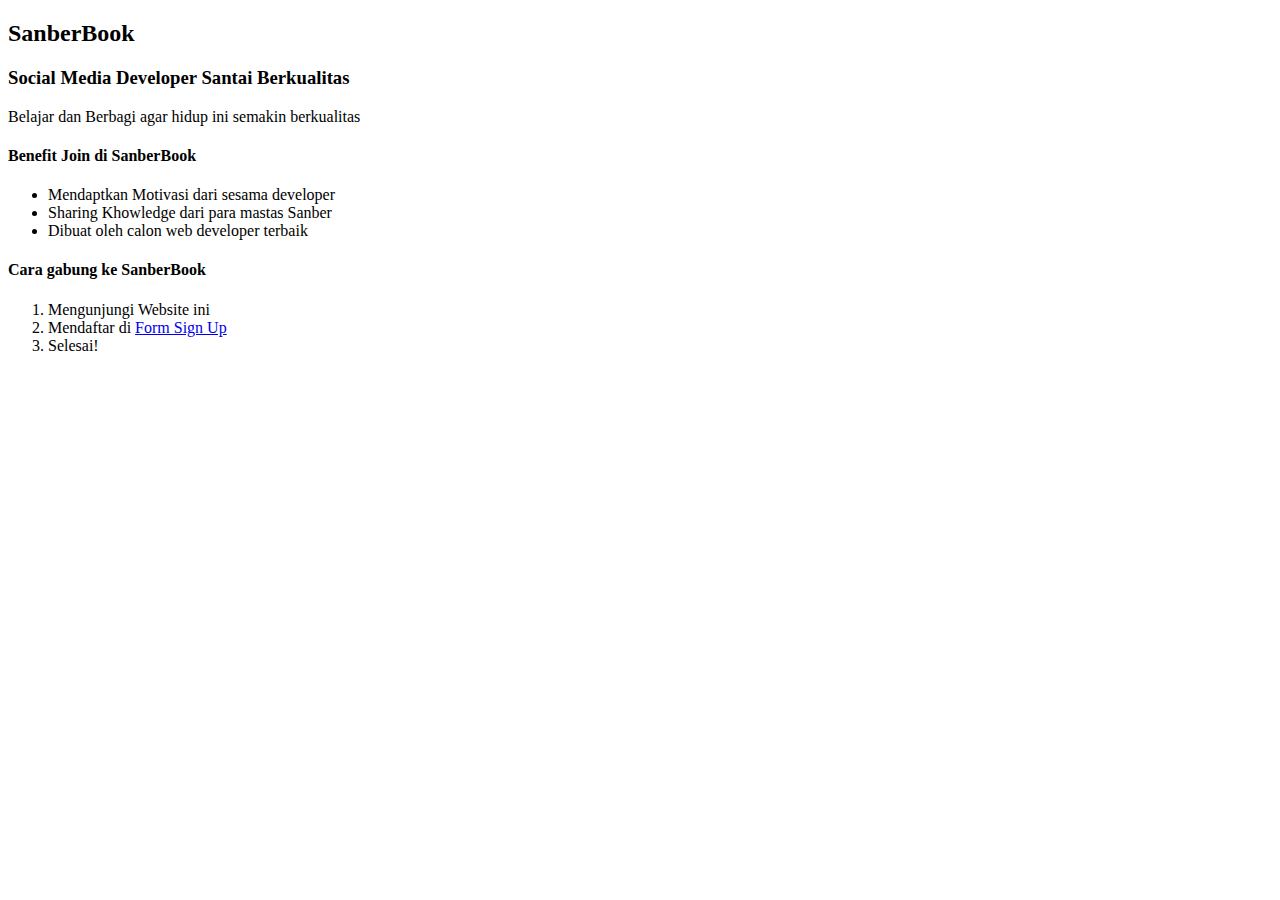
<file: tugas1/index.html>
<!DOCTYPE html>
<html lang="en">
<head>
    <meta charset="UTF-8">
    <meta http-equiv="X-UA-Compatible" content="IE=edge">
    <meta name="viewport" content="width=device-width, initial-scale=1.0">
    <title>Tugas 1</title>
</head>
<body> 
    <h2>SanberBook</h2>
    <h3>Social Media Developer Santai Berkualitas</h3>
    <p>Belajar dan Berbagi agar hidup ini semakin berkualitas</p>
    <h4>Benefit Join di SanberBook</h4>
    <ul>
        <li>Mendaptkan Motivasi dari sesama developer</li>
        <li>Sharing Khowledge dari para mastas Sanber</li>
        <li>Dibuat oleh calon web developer terbaik</li>
    </ul>
    <h4>Cara gabung ke SanberBook</h4>
    <ol>
        <li>Mengunjungi Website ini</li>
        <li>Mendaftar di <a href="form.html">Form Sign Up</a></li>
        <li>Selesai!</li>
    </ol>
</body>
</html>
</file>
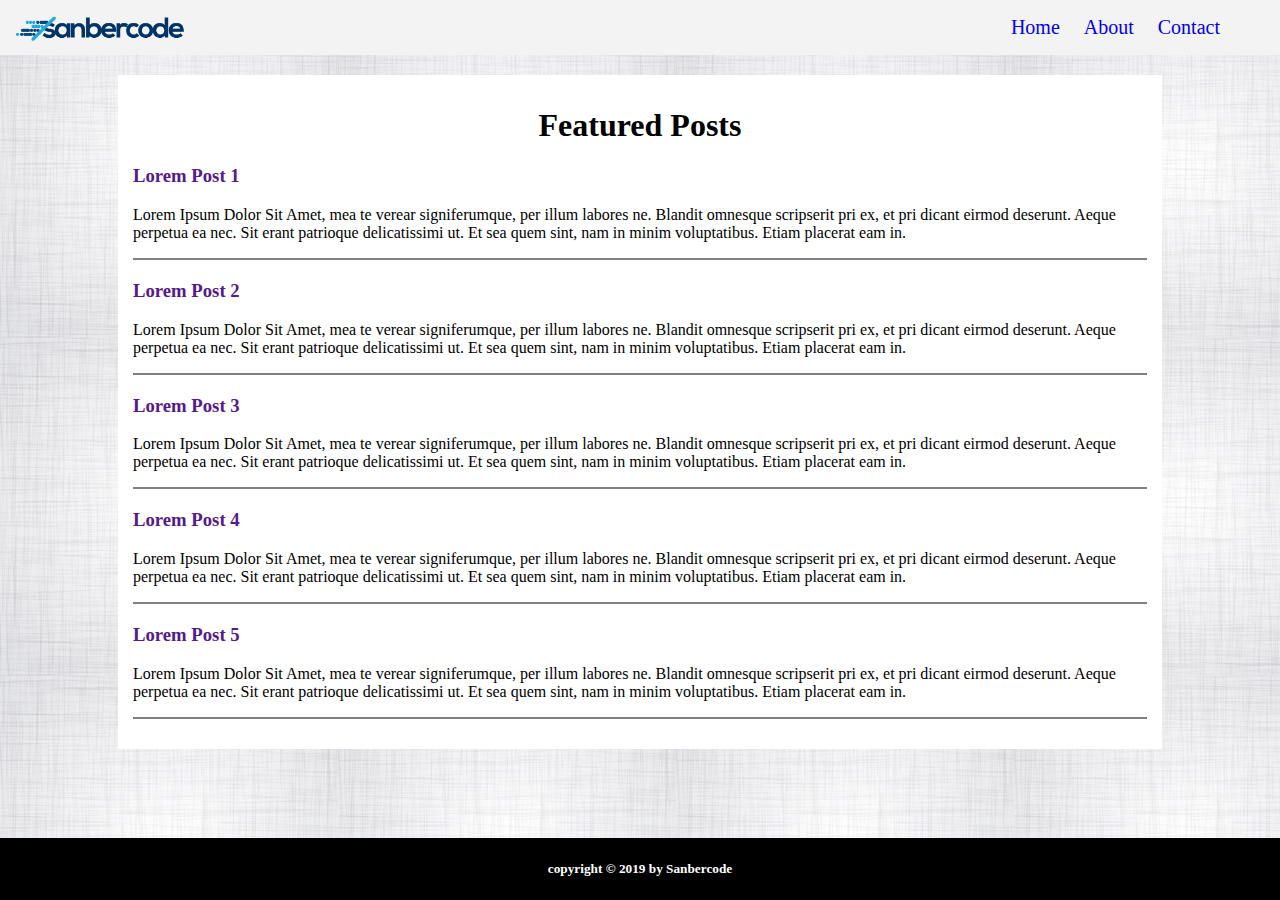
<file: tugas2/index.html>
<html>
    <head>
        <link href="public/css/style.css" rel="stylesheet" type="text/css">
        <link href="https://fonts.googleapis.com/css?family=Slabo+27px" rel="stylesheet">
    </head>
    <body>
        <header>
            <img id="logo" src="public/img/logo.png" width="200px" />
            <nav>
                <ul>
                    <a href="#"><li>Home</li></a>
                    <a href="#"><li>About</li></a>
                    <a href="#"><li>Contact</li></a>
                </ul>
            </nav>
        </header>
        <section>
            <h1 class="title">Featured Posts</h1>
            <div id="article-list">
                <article>
                    <a href=""><h3>Lorem Post 1</h3></a>
                    <p>
                        Lorem Ipsum Dolor Sit Amet, mea te verear signiferumque, per illum labores ne. Blandit omnesque scripserit pri ex, 
                        et pri dicant eirmod deserunt. Aeque perpetua ea nec. Sit erant patrioque delicatissimi ut. Et sea quem sint, nam in minim voluptatibus. 
                        Etiam placerat eam in.
                    </p>
                </article>
                <article>
                    <a href=""><h3>Lorem Post 2</h3></a>
                    <p>
                        Lorem Ipsum Dolor Sit Amet, mea te verear signiferumque, per illum labores ne. Blandit omnesque scripserit pri ex, 
                        et pri dicant eirmod deserunt. Aeque perpetua ea nec. Sit erant patrioque delicatissimi ut. Et sea quem sint, nam in minim voluptatibus. 
                        Etiam placerat eam in.
                    </p>
                </article>
                <article>
                    <a href=""><h3>Lorem Post 3</h3></a>
                    <p>
                        Lorem Ipsum Dolor Sit Amet, mea te verear signiferumque, per illum labores ne. Blandit omnesque scripserit pri ex, 
                        et pri dicant eirmod deserunt. Aeque perpetua ea nec. Sit erant patrioque delicatissimi ut. Et sea quem sint, nam in minim voluptatibus.
                        Etiam placerat eam in.
                    </p>
                </article>
                <article>
                    <a href=""><h3>Lorem Post 4</h3></a>
                    <p>
                        Lorem Ipsum Dolor Sit Amet, mea te verear signiferumque, per illum labores ne. Blandit omnesque scripserit pri ex, 
                        et pri dicant eirmod deserunt. Aeque perpetua ea nec. Sit erant patrioque delicatissimi ut. Et sea quem sint, nam in minim voluptatibus. 
                        Etiam placerat eam in.
                    </p>
                </article>
                <article>
                    <a href=""><h3>Lorem Post 5</h3></a>
                    <p>
                        Lorem Ipsum Dolor Sit Amet, mea te verear signiferumque, per illum labores ne. Blandit omnesque scripserit pri ex, 
                        et pri dicant eirmod deserunt. Aeque perpetua ea nec. Sit erant patrioque delicatissimi ut. Et sea quem sint, nam in minim voluptatibus. 
                        Etiam placerat eam in.
                    </p>
                </article>
            </div>
        </section>
        <footer>
            <h5>copyright &copy; 2019 by Sanbercode</h5>
        </footer>
    </body>
</html>
</file>
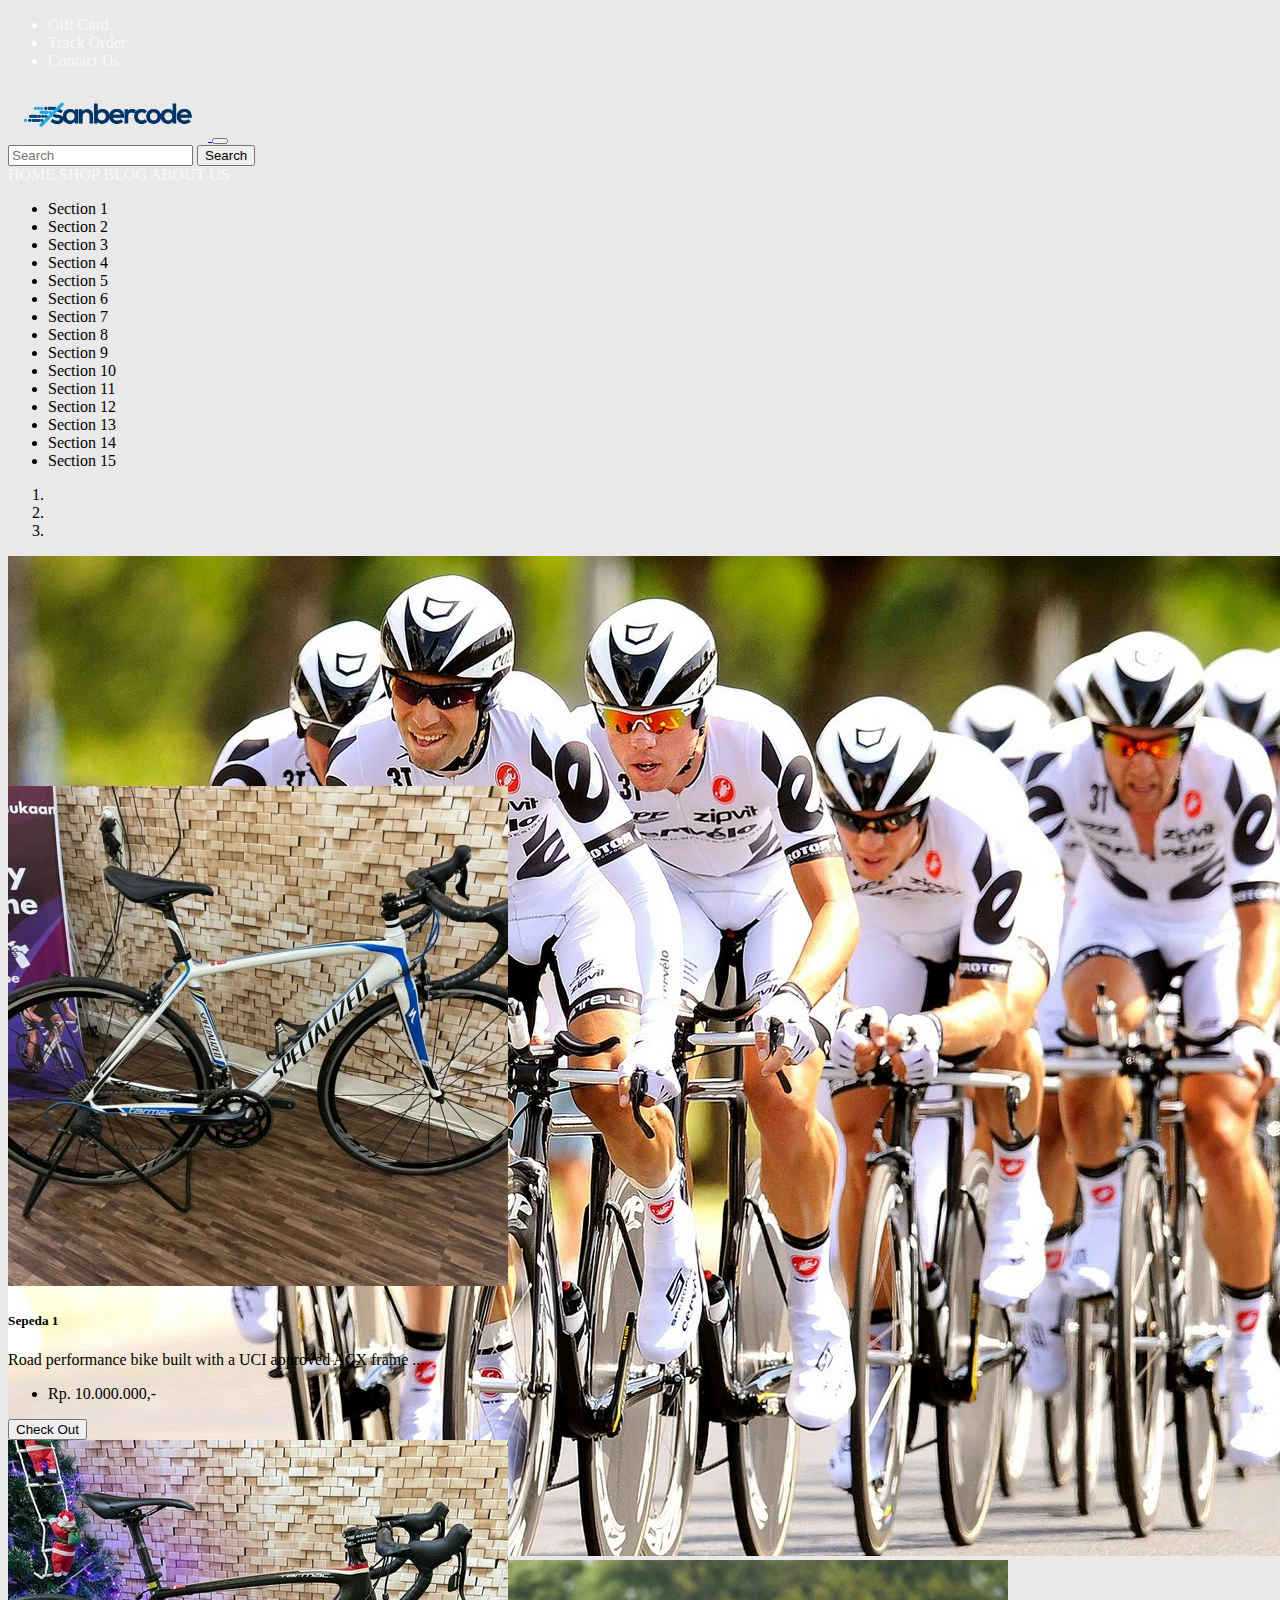
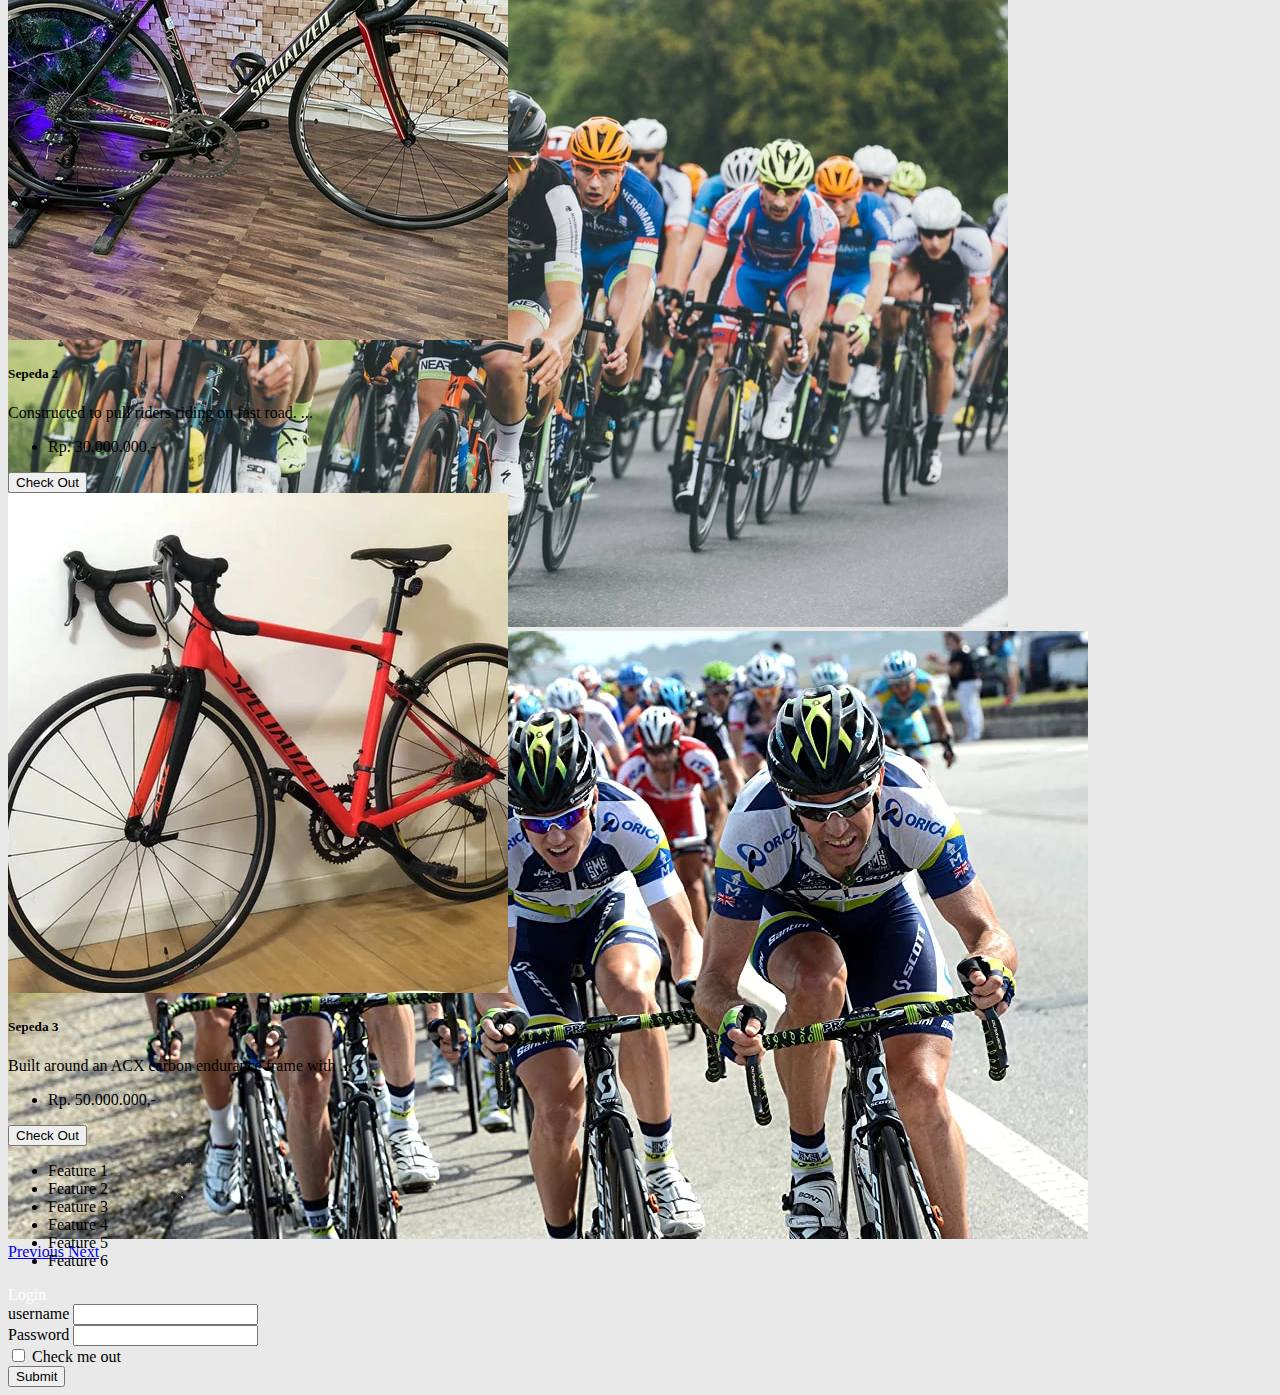
<file: tugas3/index.html>
<!doctype html>
<html lang="en">
  <head>
    <!-- Required meta tags -->
    <meta charset="utf-8">
    <meta name="viewport" content="width=device-width, initial-scale=1, shrink-to-fit=no">

    <!-- local css -->
    <link rel="stylesheet" href="public/css/style.css">
    <!-- Bootstrap CSS -->
    <link rel="stylesheet" href="https://cdn.jsdelivr.net/npm/bootstrap@4.5.3/dist/css/bootstrap.min.css" integrity="sha384-TX8t27EcRE3e/ihU7zmQxVncDAy5uIKz4rEkgIXeMed4M0jlfIDPvg6uqKI2xXr2" crossorigin="anonymous">
    <title>Cycling|SanberCode</title>
  </head>
  <body style="background-color: #e9e9e9;">

    <!-- Optional JavaScript; choose one of the two! -->

    <!-- Option 1: jQuery and Bootstrap Bundle (includes Popper) -->
    <script src="https://code.jquery.com/jquery-3.5.1.slim.min.js" integrity="sha384-DfXdz2htPH0lsSSs5nCTpuj/zy4C+OGpamoFVy38MVBnE+IbbVYUew+OrCXaRkfj" crossorigin="anonymous"></script>
    <script src="https://cdn.jsdelivr.net/npm/bootstrap@4.5.3/dist/js/bootstrap.bundle.min.js" integrity="sha384-ho+j7jyWK8fNQe+A12Hb8AhRq26LrZ/JpcUGGOn+Y7RsweNrtN/tE3MoK7ZeZDyx" crossorigin="anonymous"></script>

    <script src="https://code.jquery.com/jquery-3.5.1.slim.min.js" integrity="sha384-DfXdz2htPH0lsSSs5nCTpuj/zy4C+OGpamoFVy38MVBnE+IbbVYUew+OrCXaRkfj" crossorigin="anonymous"></script>
    <script src="https://cdn.jsdelivr.net/npm/popper.js@1.16.1/dist/umd/popper.min.js" integrity="sha384-9/reFTGAW83EW2RDu2S0VKaIzap3H66lZH81PoYlFhbGU+6BZp6G7niu735Sk7lN" crossorigin="anonymous"></script>
    <script src="https://cdn.jsdelivr.net/npm/bootstrap@4.5.3/dist/js/bootstrap.min.js" integrity="sha384-w1Q4orYjBQndcko6MimVbzY0tgp4pWB4lZ7lr30WKz0vr/aWKhXdBNmNb5D92v7s" crossorigin="anonymous"></script>
   

    <!-- navbar -->
      <div id="main-navbar" class="container-fluid bg-dark">
        <ul class="nav justify-content-end">
          <li class="nav-item">
            <a class="nav-link" href="#">Gift Card</a>
          </li>
          <li class="nav-item">
            <a class="nav-link" href="#">Track Order</a>
          </li>
          <li class="nav-item">
            <a class="nav-link" href="#">Contact Us</a>
          </li>
        </ul>
      </div>

      <nav class="navbar navbar-expand-lg navbar-light bg-white">
          <a class="navbar-brand" href="#">
              <img src="public/img/logo.png" width="200px">
          </a>
          <button class="navbar-toggler" type="button" data-toggle="collapse" data-target="#navbarSupportedContent" aria-controls="navbarSupportedContent" aria-expanded="false" aria-label="Toggle navigation">
              <span class="navbar-toggler-icon"></span>
          </button>
          <div class="collapse navbar-collapse" id="navbarSupportedContent">
              <form class="form-inline ml-auto">
                  <input class="form-control mr-sm-2" type="search" placeholder="Search" aria-label="Search">
                  <button class="btn btn-outline-success my-2 my-sm-0" type="submit">Search</button>
              </form>
          </div>
      </nav>
    <!-- end navbar -->

    <!-- body -->
    <div class="m-3">
      <!-- second nav -->
        <nav class="nav d-flex justify-content-center mb-3 bg-dark" >
          <a class="mx-5 px-5 my-3" href="#">HOME</a>        
          <a class="mx-5 px-5 my-3" href="#">SHOP</a>
          <a class="mx-5 px-5 my-3" href="#">BLOG</a>
          <a class="mx-5 px-5 my-3" href="#">ABOUT US</a>
        </nav>
      <!-- end second nav -->

      <div class="row">
        <!-- left bar -->
        <div class="col-3">
          <ul class="list-group">
            <li class="list-group-item">Section 1</li>
            <li class="list-group-item">Section 2</li>
            <li class="list-group-item">Section 3</li>
            <li class="list-group-item">Section 4</li>
            <li class="list-group-item">Section 5</li>
            <li class="list-group-item">Section 6</li>
            <li class="list-group-item">Section 7</li>
            <li class="list-group-item">Section 8</li>
            <li class="list-group-item">Section 9</li>
            <li class="list-group-item">Section 10</li>
            <li class="list-group-item">Section 11</li>
            <li class="list-group-item">Section 12</li>
            <li class="list-group-item">Section 13</li>
            <li class="list-group-item">Section 14</li>
            <li class="list-group-item">Section 15</li>
          </ul>
        </div>
        <!-- end left bar -->

        <!-- content -->
        <div class="col-6">

          <!-- caraousel -->
          <div class="row">
            <div id="carouselExampleCaptions" class="carousel slide overflow-hidden mb-3" style="width: auto; height: 300px;" data-ride="carousel">
              <ol class="carousel-indicators">
                <li data-target="#carouselExampleCaptions" data-slide-to="0" class="active"></li>
                <li data-target="#carouselExampleCaptions" data-slide-to="1"></li>
                <li data-target="#carouselExampleCaptions" data-slide-to="2"></li>
              </ol>
              <div class="carousel-inner">
                <div class="carousel-item active">
                  <img src="public/img/1.webp" class="d-block w-100" alt="image error">
                </div>
                <div class="carousel-item">
                  <img src="public/img/2.webp" class="d-block w-100" alt="image error">
                </div>
                <div class="carousel-item">
                  <img src="public/img/3.webp" class="d-block w-100" alt="image error">
                </div>
              </div>
              <a class="carousel-control-prev" href="#carouselExampleCaptions" role="button" data-slide="prev">
                <span class="carousel-control-prev-icon" aria-hidden="true"></span>
                <span class="sr-only">Previous</span>
              </a>
              <a class="carousel-control-next" href="#carouselExampleCaptions" role="button" data-slide="next">
                <span class="carousel-control-next-icon" aria-hidden="true"></span>
                <span class="sr-only">Next</span>
              </a>
            </div>
          </div>
          <!-- end caraousel -->

          <!-- card -->
          <div class="row">
            <div class="col-4 px-1">
              <div class="card">
                <img src="public/img/rb1.webp" class="card-img-top" alt="image error">
                <div class="card-body">
                  <h5 class="card-title">Sepeda 1</h5>
                  <p class="card-text">Road performance bike built with a UCI approved ACX frame ...</p>
                </div>
                <ul class="list-group list-group-flush">
                  <li class="list-group-item">Rp. 10.000.000,-</li>
                </ul>
                <div class="card-body">
                  <button class="btn btn-dark">Check Out</button>
                </div>
              </div>
            </div>
            <div class="col-4 px-1">
              <div class="card">
                <img src="public/img/rb2.webp" class="card-img-top" alt="image error">
                <div class="card-body">
                  <h5 class="card-title">Sepeda 2</h5>
                  <p class="card-text">Constructed to pull riders riding on fast road. ...</p>
                </div>
                <ul class="list-group list-group-flush">
                  <li class="list-group-item">Rp. 30.000.000,-</li>
                </ul>
                <div class="card-body">
                  <button class="btn btn-dark">Check Out</button>
                </div>
              </div>
            </div>
            <div class="col-4 px-1">
              <div class="card">
                <img src="public/img/rb3.webp" class="card-img-top" alt="image error">
                <div class="card-body">
                  <h5 class="card-title">Sepeda 3</h5>
                  <p class="card-text">Built around an ACX carbon endurance frame with ...</p>
                </div>
                <ul class="list-group list-group-flush">
                  <li class="list-group-item">Rp. 50.000.000,-</li>
                </ul>
                <div class="card-body">
                  <button class="btn btn-dark">Check Out</button>
                </div>
              </div>
            </div>
          </div>
          <!-- end card -->

        </div>
        <!-- content -->

        <!-- right bar -->
        <div class="col-3">

            <!-- Feature -->
              <ul class="list-group mb-3">
                <li class="list-group-item">Feature 1</li>
                <li class="list-group-item">Feature 2</li>
                <li class="list-group-item">Feature 3</li>
                <li class="list-group-item">Feature 4</li>
                <li class="list-group-item">Feature 5</li>
                <li class="list-group-item">Feature 6</li>
              </ul>
            <!-- end Feature -->

            <!-- login -->
              <div class="card ">
                <div class="card-header bg-dark">
                  Login
                </div>
                <div class="card-body">
                  <form>
                    <div class="form-group">
                      <label for="username">username</label>
                      <input type="email" class="form-control" id="username">
                    </div>
                    <div class="form-group">
                      <label for="pass">Password</label>
                      <input type="password" class="form-control" id="pass">
                    </div>
                    <div class="form-group form-check">
                      <input type="checkbox" class="form-check-input" id="exampleCheck1">
                      <label class="form-check-label" for="exampleCheck1">Check me out</label>
                    </div>
                    <button type="submit" class="btn btn-dark">Submit</button>
                  </form>
                </div>
              </div>
            <!-- end login -->
          
        </div>
        <!-- end right bar -->
      </div>
    </div>
    <!-- end body -->

  </body>
</html>
</file>
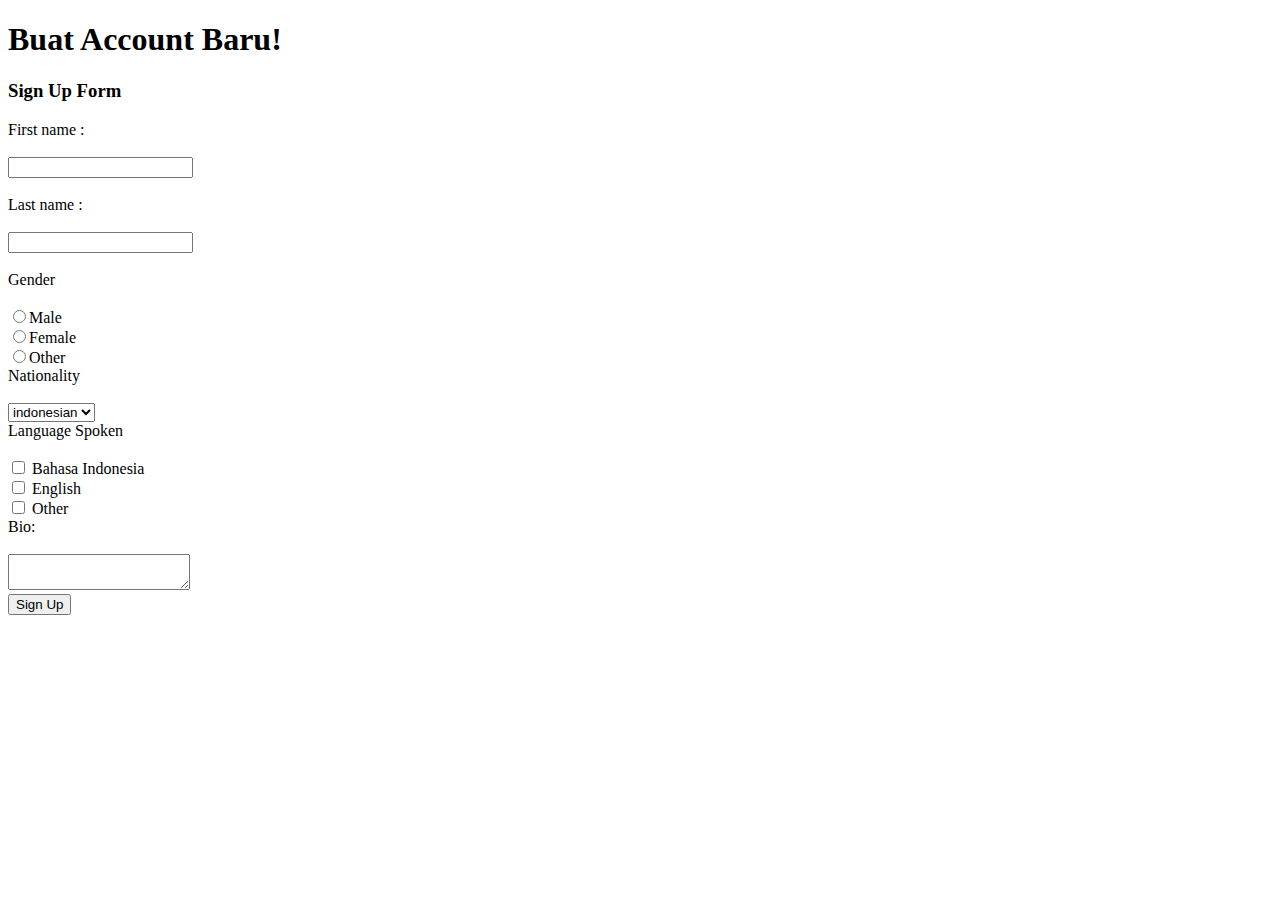
<file: tugas1/form.html>
<!DOCTYPE html>
<html lang="en">
<head>
    <meta charset="UTF-8">
    <meta http-equiv="X-UA-Compatible" content="IE=edge">
    <meta name="viewport" content="width=device-width, initial-scale=1.0">
    <title>Form</title>
</head>
<body>
    <h1>Buat Account Baru!</h1>
    <h3>Sign Up Form</h3>
    <form action="welcome.html">
        <label>First name :</label><br><br>
        <input type="text"><br><br>
        <label>Last name :</label><br><br>
        <input type="text"><br><br>
        <label>Gender</label><br><br>
        <input type="radio">Male</input><br>
        <input type="radio">Female</input><br>
        <input type="radio">Other</input><br>
        <label>Nationality</label><br><br>
        <select name="">
            <option value="indonesian">indonesian</option>
            <option value="Australian">Australian</option>
            <option value="Brazilian">Brazilian</option>
            <option value="Argentina">Argentina</option>
            <option value="Italia">Italia</option>
        </select><br>
        <label>Language Spoken</label><br><br>
        <input type="checkbox"> Bahasa Indonesia <br>
        <input type="checkbox"> English <br>
        <input type="checkbox"> Other <br>
        <label>Bio:</label><br><br>
        <textarea></textarea><br>
        <input type="submit" value="Sign Up"><br>
    </form>
</body>
</html>
</file>
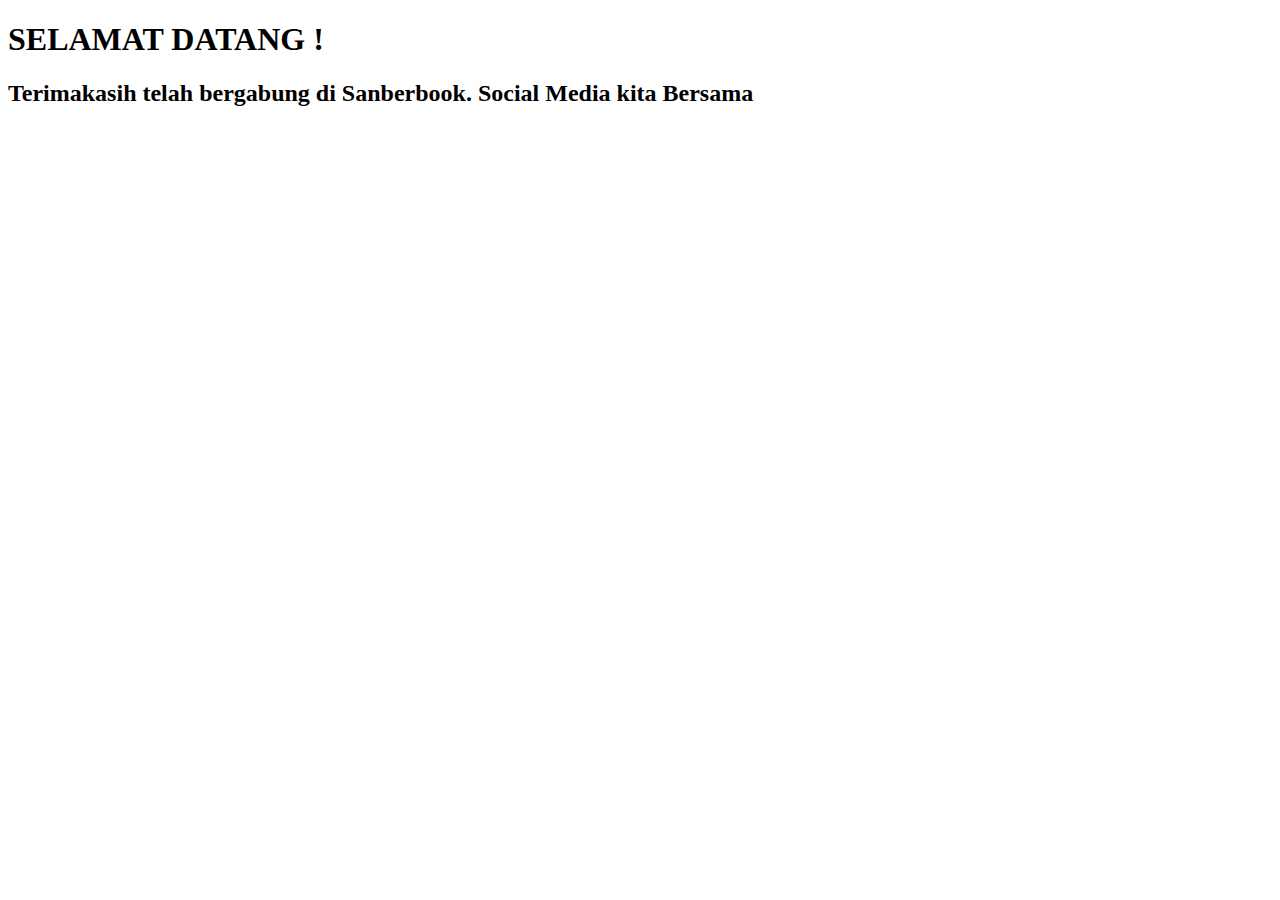
<file: tugas1/welcome.html>
<!DOCTYPE html>
<html lang="en">
<head>
    <meta charset="UTF-8">
    <meta http-equiv="X-UA-Compatible" content="IE=edge">
    <meta name="viewport" content="width=device-width, initial-scale=1.0">
    <title>Selamat Datang</title>
</head>
<body>
    <h1>SELAMAT DATANG !</h1>
    <h2>Terimakasih telah bergabung di Sanberbook. Social Media kita Bersama</h2>
</body>
</html>
</file>
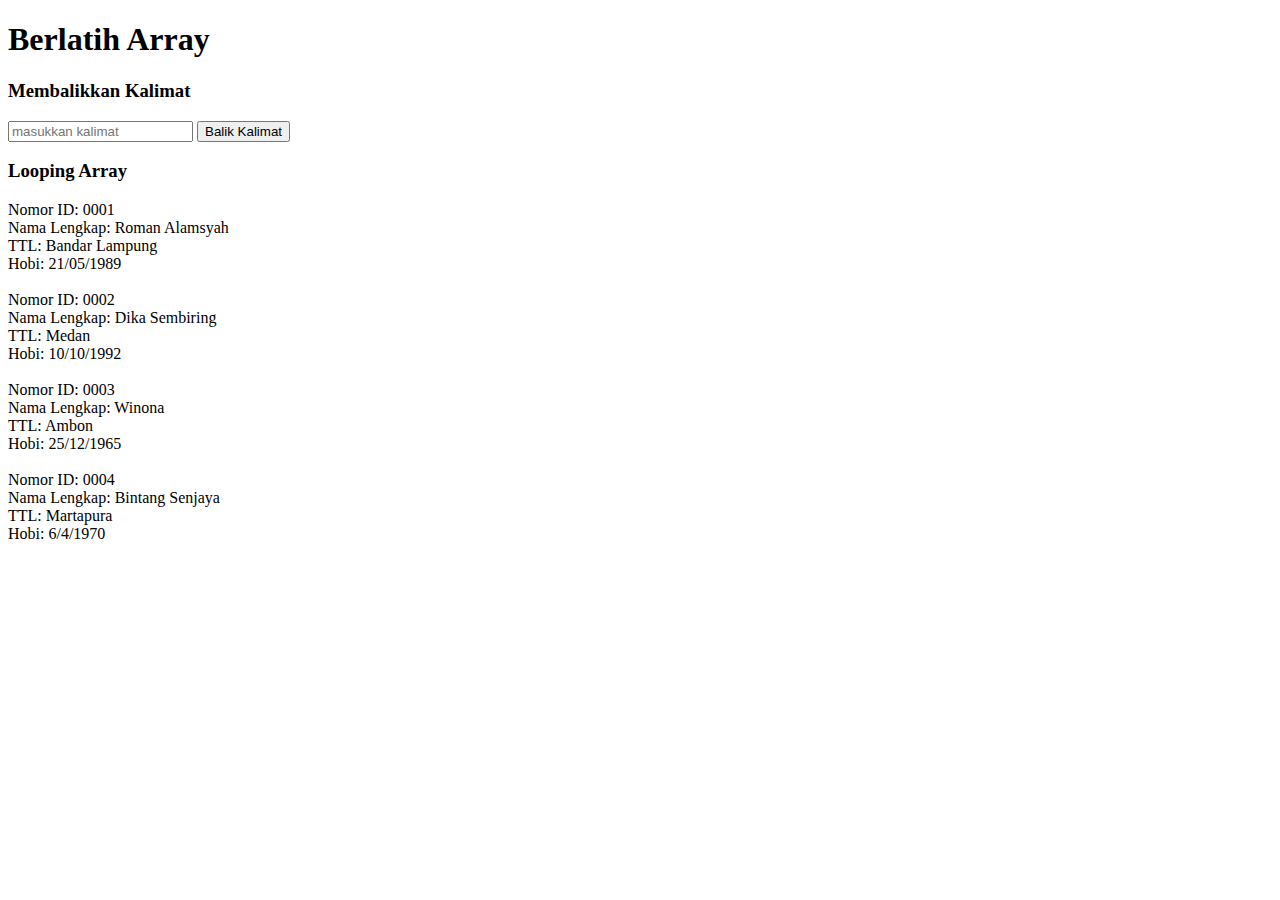
<file: tugas4/soal_array.html>
<!DOCTYPE html>
<html lang="en">
<head>
    <meta charset="UTF-8">
    <meta name="viewport" content="width=device-width, initial-scale=1.0">
    <meta http-equiv="X-UA-Compatible" content="ie=edge">
    <title>Array</title>
</head>
<body>

    <h1>Berlatih Array</h1>

    <h3>Membalikkan Kalimat</h3>
    <form action="#" id="balikString">
        <input type="text" id="word" placeholder="masukkan kalimat">
        <input type="submit" value="Balik Kalimat">
    </form>
    <div id="jawaban1" style="margin-top: 10px"></div>
    
    <h3>Looping Array</h3>
    <div id="jawaban2"></div>


    <script>
        /* 
            SOAL NO. 1 Balik Kalimat 
            Tipe data String dapat dilihat sebagai tipe data array. Kita dapat mengakses karakter-karakter pada sebuah string seperti mengakses elemen pada array.
            Buatlah sebuah fungsi dengan nama balikString(). Fungsi ini akan menerima argumen sebuah string dan mengembalikan kebalikannya.
            
            Catatan: TIDAK Boleh menggunakan reverse, wajib dengan looping!

            Contoh: 
            balikString("abduh coding") 
            akan memberikan output: "gnidoc hudba"

            Hint: Gunakan properti length dari string untuk mencari tahu panjang string
        */
        // Code Kamu di sini

        function balikString(text) {
            var jawab ="";
            for (let index = text.length-1; index >= 0 ; index--) {
                jawab+=text[index];
            }
            return jawab;
        }
 
        
        // Driver Code, jangan diganggu!
        var formBalikString = document.getElementById("balikString")
        formBalikString.addEventListener("submit", function(e) {
            e.preventDefault()
            var word = document.getElementById("word").value
            var reverseWord = balikString(word)

            document.getElementById("jawaban1").innerHTML = reverseWord
        })

        
        
        /* 
            SOAL NO. 2 LOOPING PADA ARRAY
            Buatlah sebuah fungsi dengan nama dataHandling() dengan sebuah parameter untuk menerima argumen. Argumen yang akan diterima adalah sebuah 
            array yang berisi beberapa array sejumlah n. Contoh input dapat dilihat dibawah:

            var input = [
                ["0001", "Roman Alamsyah", "Bandar Lampung", "21/05/1989", "Membaca"],
                ["0002", "Dika Sembiring", "Medan", "10/10/1992", "Bermain Gitar"],
                ["0003", "Winona", "Ambon", "25/12/1965", "Memasak"],
                ["0004", "Bintang Senjaya", "Martapura", "6/4/1970", "Berkebun"]
            ]

            Tugas kamu adalah mengimplementasikan fungsi dataHandling agar dapat menampilkan data-data pada dari argumen seperti di bawah ini:

            Nomor ID:  0001
            Nama Lengkap:  Roman Alamsyah
            TTL:  Bandar Lampung 21/05/1989
            Hobi:  Membaca

            Nomor ID:  0002
            Nama Lengkap:  Dika Sembiring
            TTL:  Medan 10/10/1992
            Hobi:  Bermain Gitar

            Nomor ID:  0003
            Nama Lengkap:  Winona
            TTL:  Ambon 25/12/1965
            Hobi:  Memasak

            Nomor ID:  0004
            Nama Lengkap:  Bintang Senjaya
            TTL:  Martapura 6/4/1970
            Hobi:  Berkebun

        */

        var input = [
                ["0001", "Roman Alamsyah", "Bandar Lampung", "21/05/1989", "Membaca"],
                ["0002", "Dika Sembiring", "Medan", "10/10/1992", "Bermain Gitar"],
                ["0003", "Winona", "Ambon", "25/12/1965", "Memasak"],
                ["0004", "Bintang Senjaya", "Martapura", "6/4/1970", "Berkebun"]
            ]
        
        // Code kamu di sini, lakukan looping terhadap input di atas

        function dataHandling(alldata) {
            var result = '';
            alldata.forEach((data) => {
            result += `Nomor ID:  `+data[0]+`<br>
                        Nama Lengkap:   `+data[1]+`<br>
                        TTL:   `+data[2]+`<br>
                        Hobi:   `+data[3]+`<br><br>`;
            });
            return result;
        }

        
        var jawaban2 = dataHandling(input) ;

        document.getElementById("jawaban2").innerHTML = jawaban2  

    </script>
    
</body>
</html>
</file>
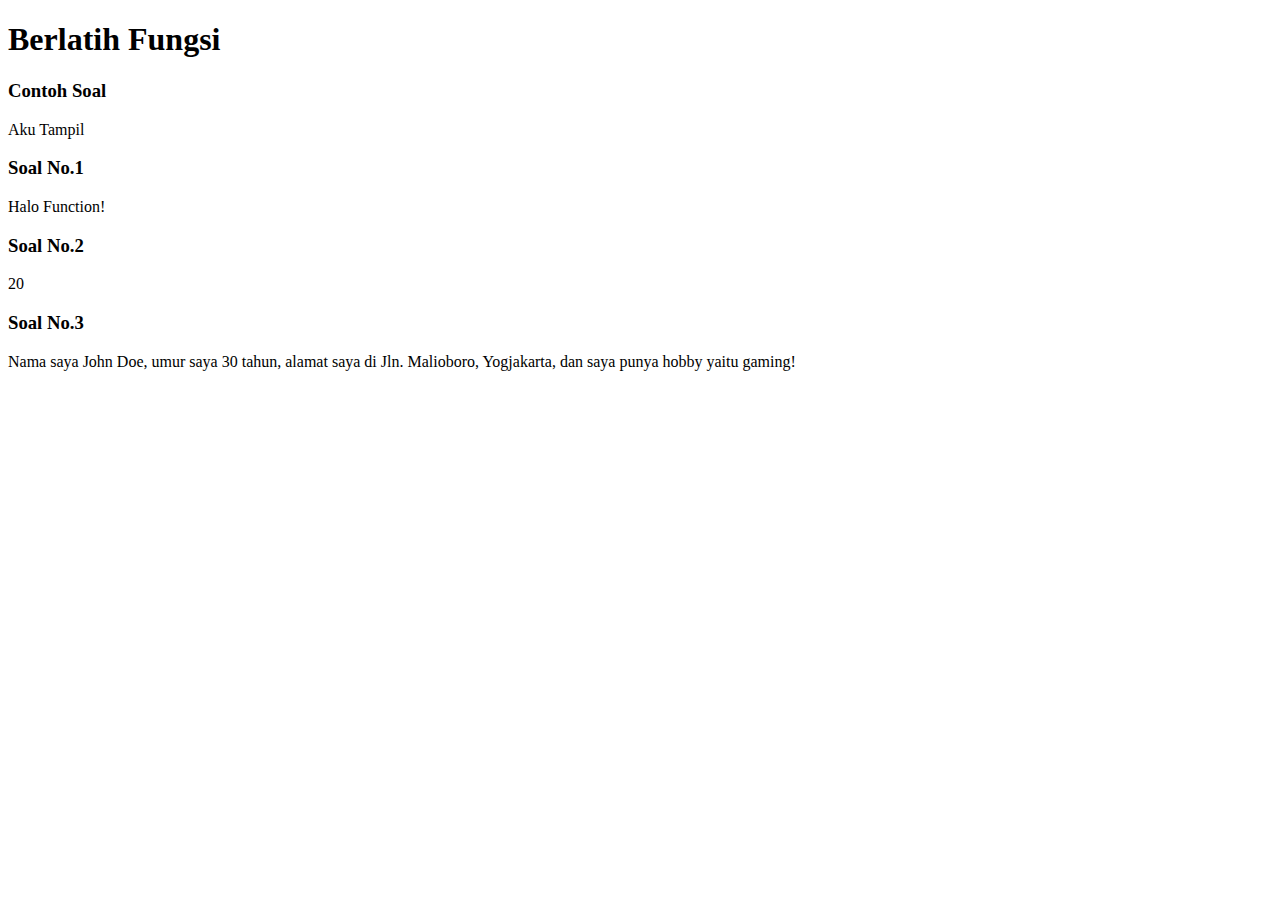
<file: tugas4/soal_function.html>
<!DOCTYPE html>
<html lang="en">
<head>
    <meta charset="UTF-8">
    <meta name="viewport" content="width=device-width, initial-scale=1.0">
    <meta http-equiv="X-UA-Compatible" content="ie=edge">
    <title>Function</title>
</head>
<body>
    <h1>Berlatih Fungsi</h1>

    <h3>Contoh Soal</h3>
    <div id="contohJawaban">

    </div>

    <h3>Soal No.1</h3>
    <div id="jawaban1">

    </div>

    <h3>Soal No.2</h3>
    <div id="jawaban2">

    </div>

    <h3>Soal No.3</h3>
    <div id="jawaban3">

    </div>

    <script>

        // CONTOH
        // Kamu diminta untuk membuat fungsi bernama tampilkan() untuk menampilkan "Aku Tampil" pada halaman html. 

        // Jawaban CONTOH
        function tampilkan() {
            document.getElementById("contohJawaban").innerHTML = "Aku Tampil"
        }

        //Jalankan function 
        tampilkan()

        // Soal No. 1 Fungsi Teriak
        /* 
            Buatlah sebuah fungsi bernama teriak(), yang mengembalikan nilai berupa "Halo Function!", yang kemudian akan ditampilkan di halaman html.
            Tampilkan dengan cara document.getElementById("jawaban1").innerHTML seperti di CONTOH.
        */

        
        function teriak() {
            // Tulis Code mulai di sini
            document.getElementById("jawaban1").innerHTML = "Halo Function!"
            // Tampilkan dengan cara document.getElementById("jawaban1").innerHTML seperti di CONTOH.
        }
        
        // Jalankan function teriak
        teriak()

        // Soal No. 2 Fungsi Kalikan
        /* 
            Buatlah sebuah fungsi bernama kalikan(), yang mengembalikan nilai berupa hasil kali dari dua parameter yang dikirim.
            CONTOH OUTPUT: 
            kalikan(5, 4) akan memberikan output 20
            Tampilkan jawaban dengan cara document.getElementById("jawaban2").innerHTML seperti di CONTOH
        */

        
        function kalikan(num1, num2) {
            // Code kamu mulai dari sini

            document.getElementById("jawaban2").innerHTML = num1*num2;

            // Tampilkan jawaban dengan cara document.getElementById("jawaban2").innerHTML seperti di CONTOH
        }
        


        // Jalankan function kalikan
        kalikan(5, 4)

        // Soal No. 3 Fungsi buatKalimat
        /* 
            Buatlah sebuah fungsi bernama buatKalimat(), yang akan memproses seluruh parameter yang diinput menjadi satu kalimat berikut: 
            "Nama saya [Name], umur saya [Age] tahun, alamat saya di [Address], dan saya punya hobby yaitu [hobby]!"

            CONTOH: 
            var name = "Agus";
            var age = 30;
            var address = "Jln. Malioboro, Yogjakarta";
            var hobby = "gaming";

            var kalimatBaru = buatKalimat(name,age,address,hobby);
            Akan menampilkan : 
            "Nama saya Agus, umur saya 30 tahun, alamat saya di Jln. Malioboro, Yogjakarta, dan saya punya hobby yaitu gaming!"
            Tampilkan dengan cara document.getElementById("jawaban3").innerHTML seperti di CONTOH
        */
    
        function buatKalimat(nama, umur, alamat, hobi) {
            // Code kamu mulai dari sini
            document.getElementById("jawaban3").innerHTML = "Nama saya "+nama+", umur saya "+umur +" tahun, alamat saya di "+alamat+", dan saya punya hobby yaitu "+hobi+"!";
            // Tampilkan dengan cara document.getElementById("jawaban3").innerHTML seperti di CONTOH.
        }


        // Jalankan function buatKalimat
        var name = "John Doe";
        var age = 30;
        var address = "Jln. Malioboro, Yogjakarta";
        var hobby = "gaming";
        buatKalimat(name, age, address, hobby);
    </script>
</body>


</html>
</file>
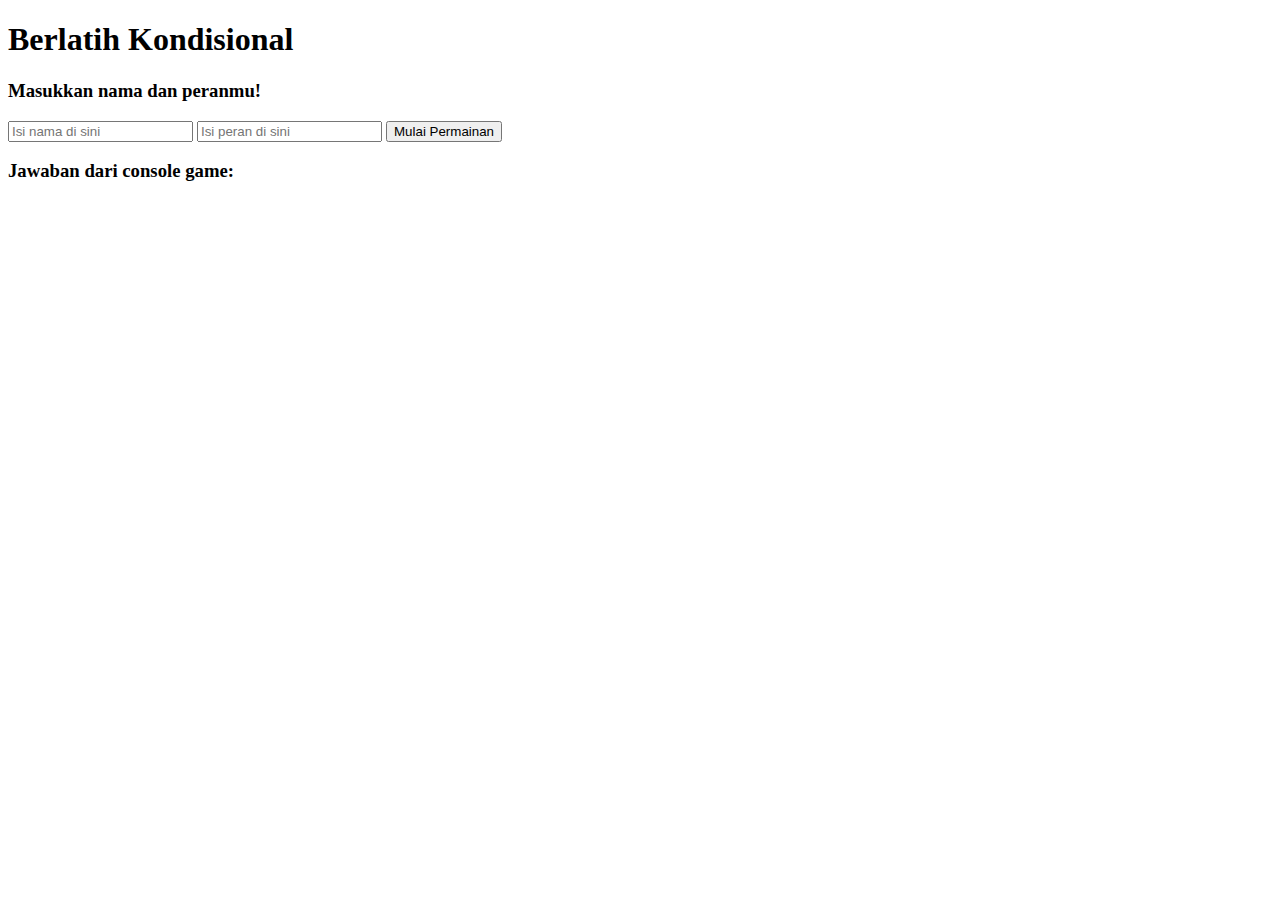
<file: tugas4/soal_kondisional.html>
<!DOCTYPE html>
<html lang="en">
<head>
    <meta charset="UTF-8">
    <meta name="viewport" content="width=device-width, initial-scale=1.0">
    <meta http-equiv="X-UA-Compatible" content="ie=edge">
    <title>Conditional HTML</title>
</head>
<body>
    <h1>Berlatih Kondisional</h1>
    
    <h3>Masukkan nama dan peranmu!</h3>
    <form action="#" id="formConditional">
        <input type="text" id="name" placeholder="Isi nama di sini">
        <input type="text" id="role" placeholder="Isi peran di sini">
        <input type="submit" value="Mulai Permainan">
    </form>

    <h3>Jawaban dari console game: </h3>
    <div id="jawaban">

    </div>
</body>

<script>

    var form = document.getElementById("formConditional")
    var jawaban = document.getElementById("jawaban")

    form.addEventListener("submit", function(e) {
        e.preventDefault()

        /* 
            ATURAN PERMAINAN 
            // Output untuk Input nama = '' dan peran = ''
            // => "Nama harus diisi!"
    
            //Output untuk Input nama = 'Mikael' dan peran = ''
            // => "Halo Mikael, Pilih peranmu untuk memulai game!"
    
            //Output untuk Input nama = 'Nina' dan peran 'Penyihir'
            // => "Selamat datang di Dunia Werewolf, Nina"
            // => "Halo Penyihir Nina, kamu dapat melihat siapa yang menjadi Werewolf!"
    
            //Output untuk Input nama = 'Danu' dan peran 'Werewolf'
            // => "Selamat datang di Dunia Werewolf, Danu"
            // "Halo Werewolf Danu, kamu dapat memilih siapa yang akan kamu makan malam ini!"
    
            //Output untuk Input nama = 'Zero' dan peran 'Rakjel'
            // => "Selamat datang di Dunia Werewolf, Zero"
            // => "Halo Rakjel Zero, Kamu menjadi rakyat jelata "
    
            PETUNJUK MENGERJAKAN
            1. Buat Kondisional agar output dari konsol sesuai yang diharapkan
            2. masukkan lah jawaban dari kondisi yang diberikan oleh User ke dalam variabel jawabanKonsol
        */

        // Tuliskan Code kamu di sini
        var name = document.getElementById("name").value
        var role = document.getElementById("role").value       
        // buatlah kondisional berdasarkan dua variabel di atas yaitu name dan role, ketentuannya dapat dibaca di atas

        var jawabanKonsol;
        if (name == '' && role == '') {
            jawabanKonsol = "Nama harus diisi!"
        }else if (role == '') {
            jawabanKonsol = "Halo "+name+", Pilih peranmu untuk memulai game!"
        }else{
            jawabanKonsol = "Selamat datang di Dunia Werewolf "+ name+",<br>";
            role = role.toLowerCase();
            switch (role) {
            case 'penyihir':
            jawabanKonsol += "Halo Penyihir "+name+", kamu dapat melihat siapa yang menjadi Werewolf!";
                break;
            case 'werewolf':
            jawabanKonsol += "Halo Werewolf "+name+", kamu dapat memilih siapa yang akan kamu makan malam ini!";
                break;
            case 'rakjel':
            jawabanKonsol += "Halo Rakjel "+name+", Kamu menjadi rakyat jelata ";
                break;
            default:
            jawabanKonsol = "tidak ada pilihan role : "+ role+ ", silahkan pilih role : Penyihir, Werewolf, Rakjel";
                break;
            }
        }
        // Code Sampai sini
        jawaban.innerHTML = jawabanKonsol
    })
        

</script>
</html>
</file>
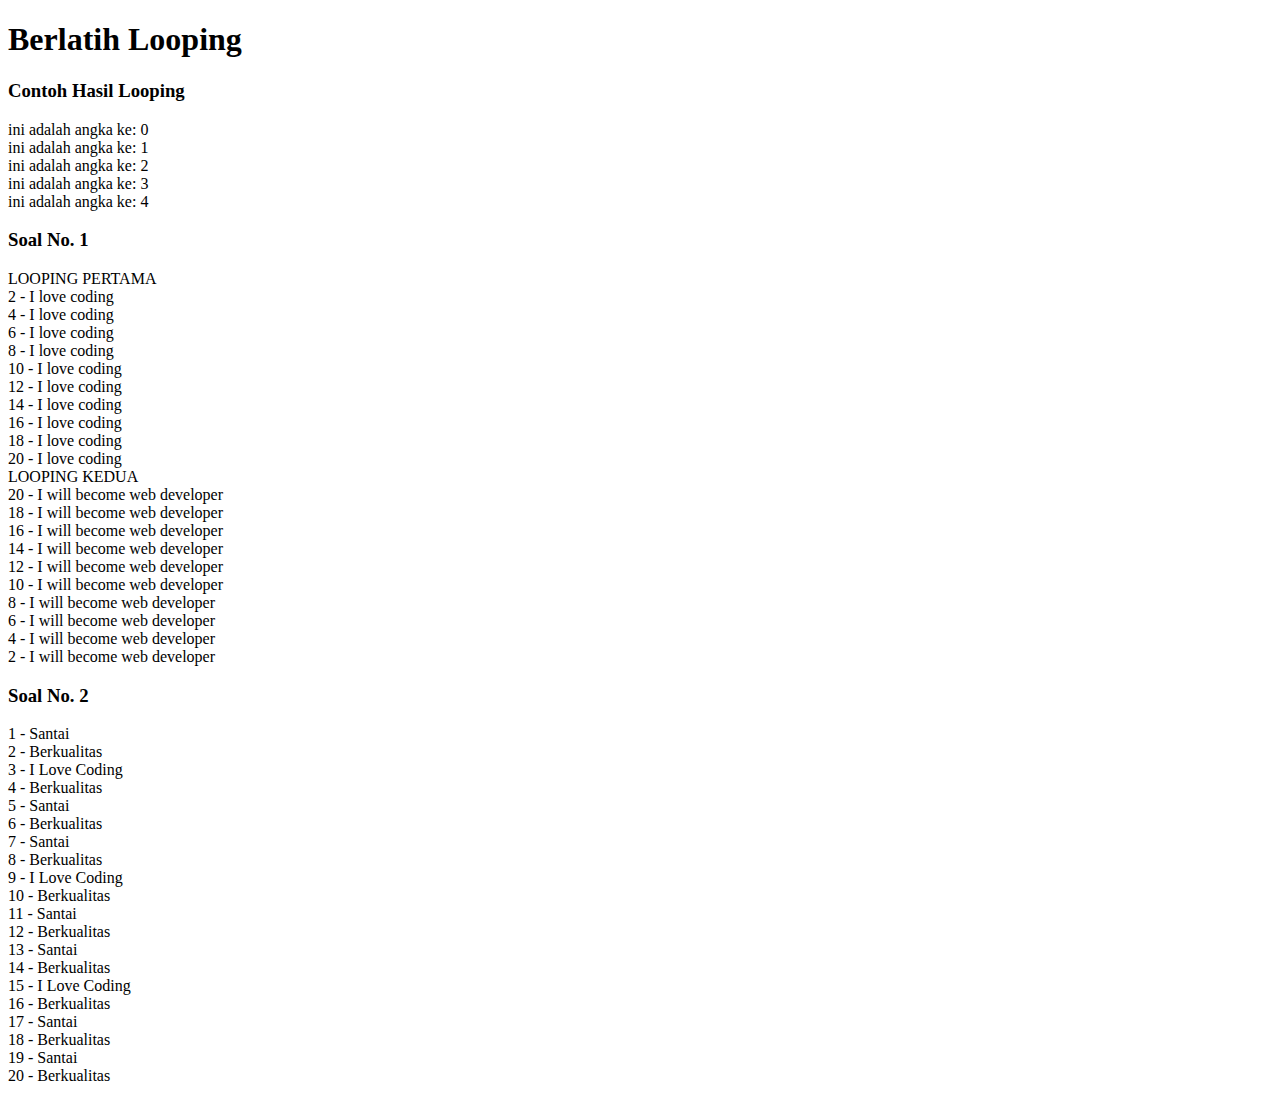
<file: tugas4/soal_looping.html>
<!DOCTYPE html>
<html lang="en">
<head>
    <meta charset="UTF-8">
    <meta name="viewport" content="width=device-width, initial-scale=1.0">
    <meta http-equiv="X-UA-Compatible" content="ie=edge">
    <title>Looping</title>

</head>
<body>
    <h1>Berlatih Looping</h1>
    <h3>Contoh Hasil Looping</h3>
    <div id="example">

    </div>
    <h3>Soal No. 1</h3>
    <div id="jawaban1">

    </div>
    <h3>Soal No. 2</h3>
    <div id="jawaban2"></div>


    <script>
        // Contoh untuk melakukan looping dengan for
        var jawabanContoh = ""
        for (var i = 0; i < 5; i++) {
            jawabanContoh += "ini adalah angka ke: " + [i] + "<br>"
            
        }
        
        // Driver Code
        document.getElementById("example").innerHTML = jawabanContoh
    
    
        // Soal No. 1 Looping menggunakan While
        /* 
            Pada tugas ini kamu diminta untuk melakukan looping dalam JavaScript dengan menggunakan syntax while. Untuk membuat tantangan ini lebih menarik, 
            kamu juga diminta untuk membuat suatu looping yang menghitung maju dan menghitung mundur. Jangan lupa tampilkan di console juga judul 
            'LOOPING PERTAMA' dan 'LOOPING KEDUA'." 
    
            OUTPUT :
    
            LOOPING PERTAMA
            2 - I love coding
            4 - I love coding
            6 - I love coding
            8 - I love coding
            10 - I love coding
            12 - I love coding
            14 - I love coding
            16 - I love coding
            18 - I love coding
            20 - I love coding
            LOOPING KEDUA
            20 - I will become web developer
            18 - I will become web developer
            16 - I will become web developer
            14 - I will become web developer
            12 - I will become web developer
            10 - I will become web developer
            8 - I will become web developer
            6 - I will become web developer
            4 - I will become web developer
            2 - I will become web developer
        */
        var jawaban1 = "LOOPING PERTAMA";
        var i = 0;
        while (i < 20) {
            i = i+2;
            jawaban1 += "<br> "+i+" - I love coding ";
        }
        jawaban1 += "<br>LOOPING KEDUA";
        while (i >= 2) {
            jawaban1 += "<br> "+i+" - I will become web developer ";
            i = i-2;
        }
        // Code kamu di sini, lakukan looping dengan while
    
    
        // Driver Code, Jangan diganggu !
        document.getElementById("jawaban1").innerHTML = jawaban1
    
        // Soal No. 2
        /* 
            Pada tugas ini kamu diminta untuk melakukan looping dalam JavaScript dengan menggunakan syntax for. Untuk membuat tantangan ini lebih menarik, 
            kamu juga diminta untuk memenuhi syarat tertentu yaitu: 
    
            SYARAT: 
            A. Jika angka ganjil maka tampilkan Santai
            B. Jika angka genap maka tampilkan Berkualitas
            C. Jika angka yang sedang ditampilkan adalah kelipatan 3 DAN angka ganjil maka tampilkan I Love Coding. 
    
            OUTPUT 
            1 - Santai
            2 - Berkualitas
            3 - I Love Coding 
            4 - Berkualitas
            5 - Santai
            6 - Berkualitas
            7 - Santai
            8 - Berkualitas
            9 - I Love Coding
            10 - Berkualitas
            11 - Santai
            12 - Berkualitas
            13 - Santai
            14 - Berkualitas
            15 - I Love Coding
            16 - Berkualitas
            17 - Santai
            18 - Berkualitas
            19 - Santai
            20 - Berkualitas
        */      

        var jawaban2 = ""
        for (let index = 1; index <= 20; index++) {
            if (index%2 == 1) {
                if (index%3 == 0) {
                    jawaban2 += index+" - I Love Coding";
                }else{
                    jawaban2 += index+" - Santai";
                }
            }else{
                jawaban2 += index+" - Berkualitas";
            }
            jawaban2+="<br>";
        }
    
        // Code kamu di sini, lakukan looping dengan syntax for
        
    
        document.getElementById("jawaban2").innerHTML = jawaban2
    
    </script>
</body>

</html>
</file>
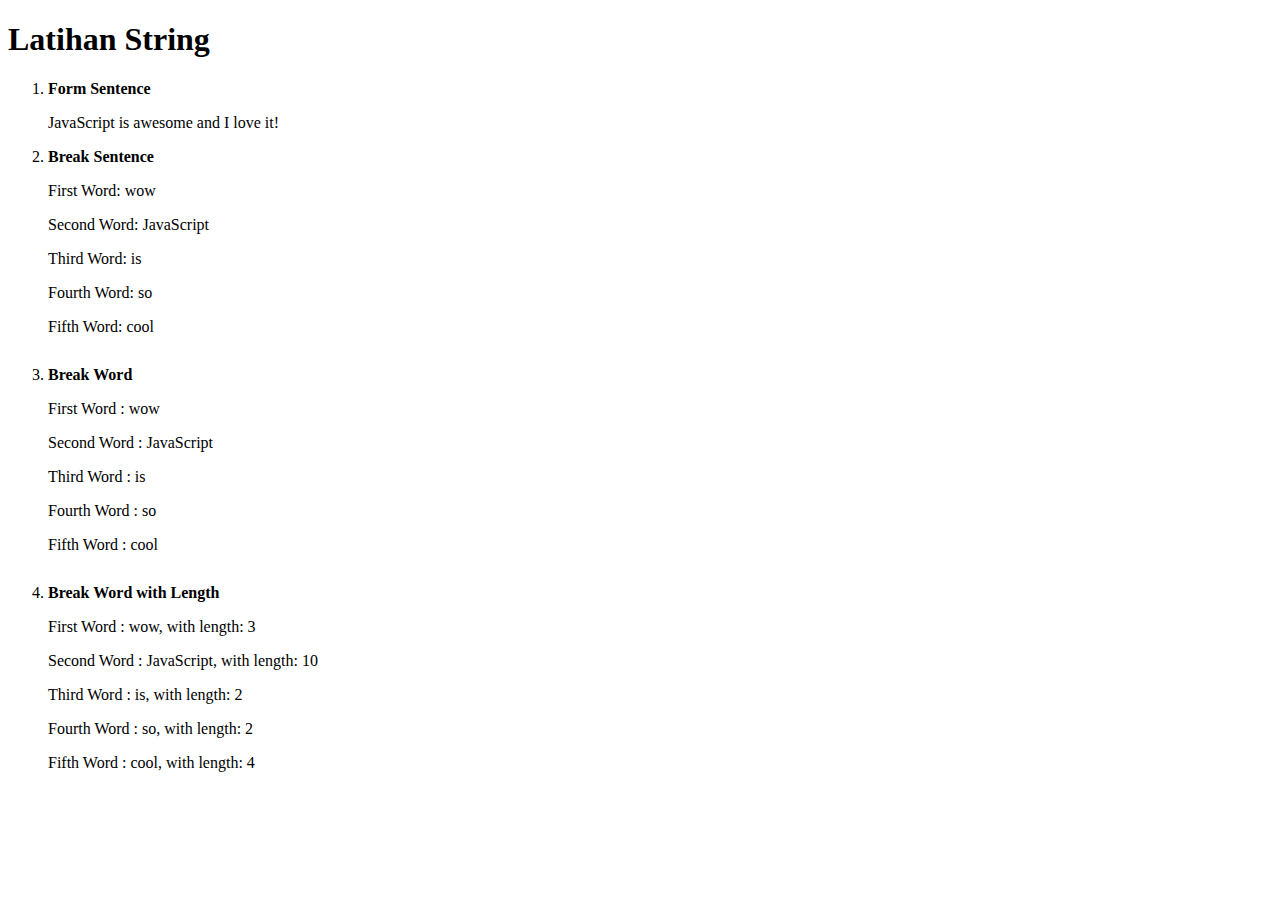
<file: tugas4/soal_string.html>
<!DOCTYPE html>

<html lang="en">
    <head>
        <meta charset="UTF-8">
        <meta name="viewport" content="width=device-width, initial-scale=1.0">
        <meta http-equiv="X-UA-Compatible" content="ie=edge">
        <title>String Exercises</title>
        <style>
            li {
                margin-bottom: 30px;
            }

            label {
                font-weight: bold;
            }

        
        </style>
    </head>
    <body>
        <h1>Latihan String</h1>
        <ol>
            
            <li  style="margin-bottom: 10px;">
                <label for="formSentence"> Form Sentence</label>
                <p id="formSentence"></p>
            </li>
            <li>
                <label for="breakSentence" >Break Sentence</label>
                <p id="firstWord"></p> 
                <p id="secondWord"></p> 
                <p id="thirdWord"></p> 
                <p id="fourthWord"></p> 
                <p id="fifthWord"></p> 
            </li>
            <li id="breakWord">
                <label for="breakWord" >Break Word</label>
                <p id="firstWord3"></p> 
                <p id="secondWord3"></p> 
                <p id="thirdWord3"></p> 
                <p id="fourthWord3"></p> 
                <p id="fifthWord3"></p> 
            </li>
            <li id="breakWordWithLength">
                <label for="breakWordWithLength">Break Word with Length</label>
                <p id="firstWord4"></p> 
                <p id="secondWord4"></p> 
                <p id="thirdWord4"></p> 
                <p id="fourthWord4"></p> 
                <p id="fifthWord4"></p>  
            </li>
        </ol>

        <script>
            // Soal No. 1 Menggabungkan string
            var word = 'JavaScript';
            var second = 'is';
            var third = 'awesome';
            var fourth = 'and';
            var fifth = 'I';
            var sixth = 'love';
            var seventh = 'it!';

            // Buatlah agar kata-kata di atas menjadi kalimat dalam variabel string dengan nama sentence
            var sentence = word+" "+second+" "+third+" "+fourth+" "+fifth+" "+sixth+" "+seventh; //Edit variabel ini sehingga outputnya "Javascript is awesome and I love it!"

            // dari sini code jangan diganggu
            document.getElementById("formSentence").innerHTML = sentence
            // sampai sini code jangan diganggu

            // Soal No. 2 Memecah string dengan mengakses karakter berdasarkan indexnya
            var kalimat = 'wow JavaScript is so cool';
            var contohKataPertama = kalimat[0] + kalimat[1] + kalimat[2]; // ini contohnya
            var kataKedua = kalimat[4] + kalimat[5] + kalimat[6] + kalimat[7]+ kalimat[8]+ kalimat[9]+ kalimat[10]+ kalimat[11]+ kalimat[12]+ kalimat[13];
            var kataKetiga = kalimat[15] + kalimat[16];
            var kataKeempat = kalimat[18] + kalimat[19];
            var kataKelima = kalimat[21] + kalimat[22] + kalimat[23]+ kalimat[24];

            // -- Dari sini code jangan diganggu!
            document.getElementById("firstWord").innerHTML = "First Word: " + contohKataPertama 
            document.getElementById("secondWord").innerHTML = "Second Word: " + kataKedua
            document.getElementById("thirdWord").innerHTML = "Third Word: " + kataKetiga
            document.getElementById("fourthWord").innerHTML = "Fourth Word: " + kataKeempat
            document.getElementById("fifthWord").innerHTML = "Fifth Word: " + kataKelima
            // -- sampai sini code jangan diganggu

            // Soal No. 3  Mengambil sebagian dari string dengan metode substring
            var kalimat3 = 'wow JavaScript is so cool';
            var contohKataPertama3 = kalimat3.substring(0, 3);
            var kataKedua3 = kalimat3.substring(4, 14);
            var kataKetiga3 = kalimat3.substring(15, 17);
            var kataKeempat3 = kalimat3.substring(18, 20);
            var kataKelima3 = kalimat3.substring(21, 26);

            // -- Dari sini jangan diganggu!
            document.getElementById("firstWord3").innerHTML = "First Word : " + contohKataPertama3 
            document.getElementById("secondWord3").innerHTML = "Second Word : " + kataKedua3
            document.getElementById("thirdWord3").innerHTML = "Third Word : " + kataKetiga3
            document.getElementById("fourthWord3").innerHTML = "Fourth Word : " + kataKeempat3
            document.getElementById("fifthWord3").innerHTML = "Fifth Word : " + kataKelima3
            // -- sampai sini jangan diganggu

            // Soal No. 4
            var kalimat4 = 'wow JavaScript is so cool';
            var contohKataPertama4 = kalimat4.substring(0, 3);
            var kataKedua4 = kalimat3.substring(4, 14);
            var kataKetiga4 =kalimat3.substring(15, 17);
            var kataKeempat4 = kalimat3.substring(18, 20);
            var kataKelima4 =kalimat3.substring(21, 26);

            var panjangKataPertama4 = contohKataPertama4.length; // output nya panjang string "wow" adalah 3
            var panjangKataKedua4 = kataKedua4.length;
            var panjangKataKetiga4 = kataKetiga4.length;
            var panjangKataKeempat4= kataKeempat4.length;
            var panjangKataKelima4 = kataKelima4.length;
            // Buat variabel baru di sini untuk mendapatkan panjang dari kata selanjutnya : panjangKataKedua4, panjangKataKetiga4, 
            // panjangKataKeempat4, panjangKataKelima4

            document.getElementById("firstWord4").innerHTML = "First Word : " + contohKataPertama4 + ', with length: ' + panjangKataPertama4;
            document.getElementById("secondWord4").innerHTML = "Second Word : " + kataKedua4 + ', with length: ' + panjangKataKedua4; // lengkapi sesuai dengan variabel yang kamu buat
            document.getElementById("thirdWord4").innerHTML = "Third Word : " + kataKetiga4 + ', with length: ' + panjangKataKetiga4; // lengkapi sesuai dengan variabel yang kamu buat
            document.getElementById("fourthWord4").innerHTML = "Fourth Word : " + kataKeempat4 + ', with length: ' + panjangKataKeempat4; // lengkapi sesuai dengan variabel yang kamu buat
            document.getElementById("fifthWord4").innerHTML = "Fifth Word : " + kataKelima4 + ', with length: ' + panjangKataKelima4; // lengkapi sesuai dengan variabel yang kamu buat
            
            
        </script>
    </body>
</html>
</file>
<file: tugas2/public/css/style.css>
/* * color
* font-size
* background
* font-weight
* text-align
* text-decoration
* position */

body{
    background-image: url('../img/pattern.jpg');
    position: relative;
    margin: 0;
    padding-bottom: 100px;
}
header{
    background-color: #f3f3f3;
    display: flex;
    top: 0px;
    bottom: 0px;
    right: 0px;
    left: 0px;
    justify-content: space-between;
    position: sticky;
}
ul {
    list-style-type: none;
    margin-right: 50px;
}
ul li{
    display: inline-block;
    padding: 0 10px;
}
ul a{
    font-size: 15pt;
}

section{
    background-color: white;
    padding: 10px;
    margin: auto;
    margin-top: 20px;
    width: 80%;
}
.title{
    text-align: center;
}

article{
    margin: 5px 5px 20px 5px;
    border-bottom: gray 2px solid;
}

article a{
    text-decoration: none;
}

footer{
    position: absolute;
    right: 0;
    bottom: 0;
    left: 0;
    padding: 1px;
    background-color: black;
    text-align: center;
    color: white;
}
</file>
<file: tugas3/public/css/style.css>
.bg-dark{
    color: white;

  }
  .bg-dark a{
    text-decoration: none;
    color: #f8f9fa;
  }
  .bg-dark a:hover{
    text-decoration: underline;
    color: white;
  }
</file>
